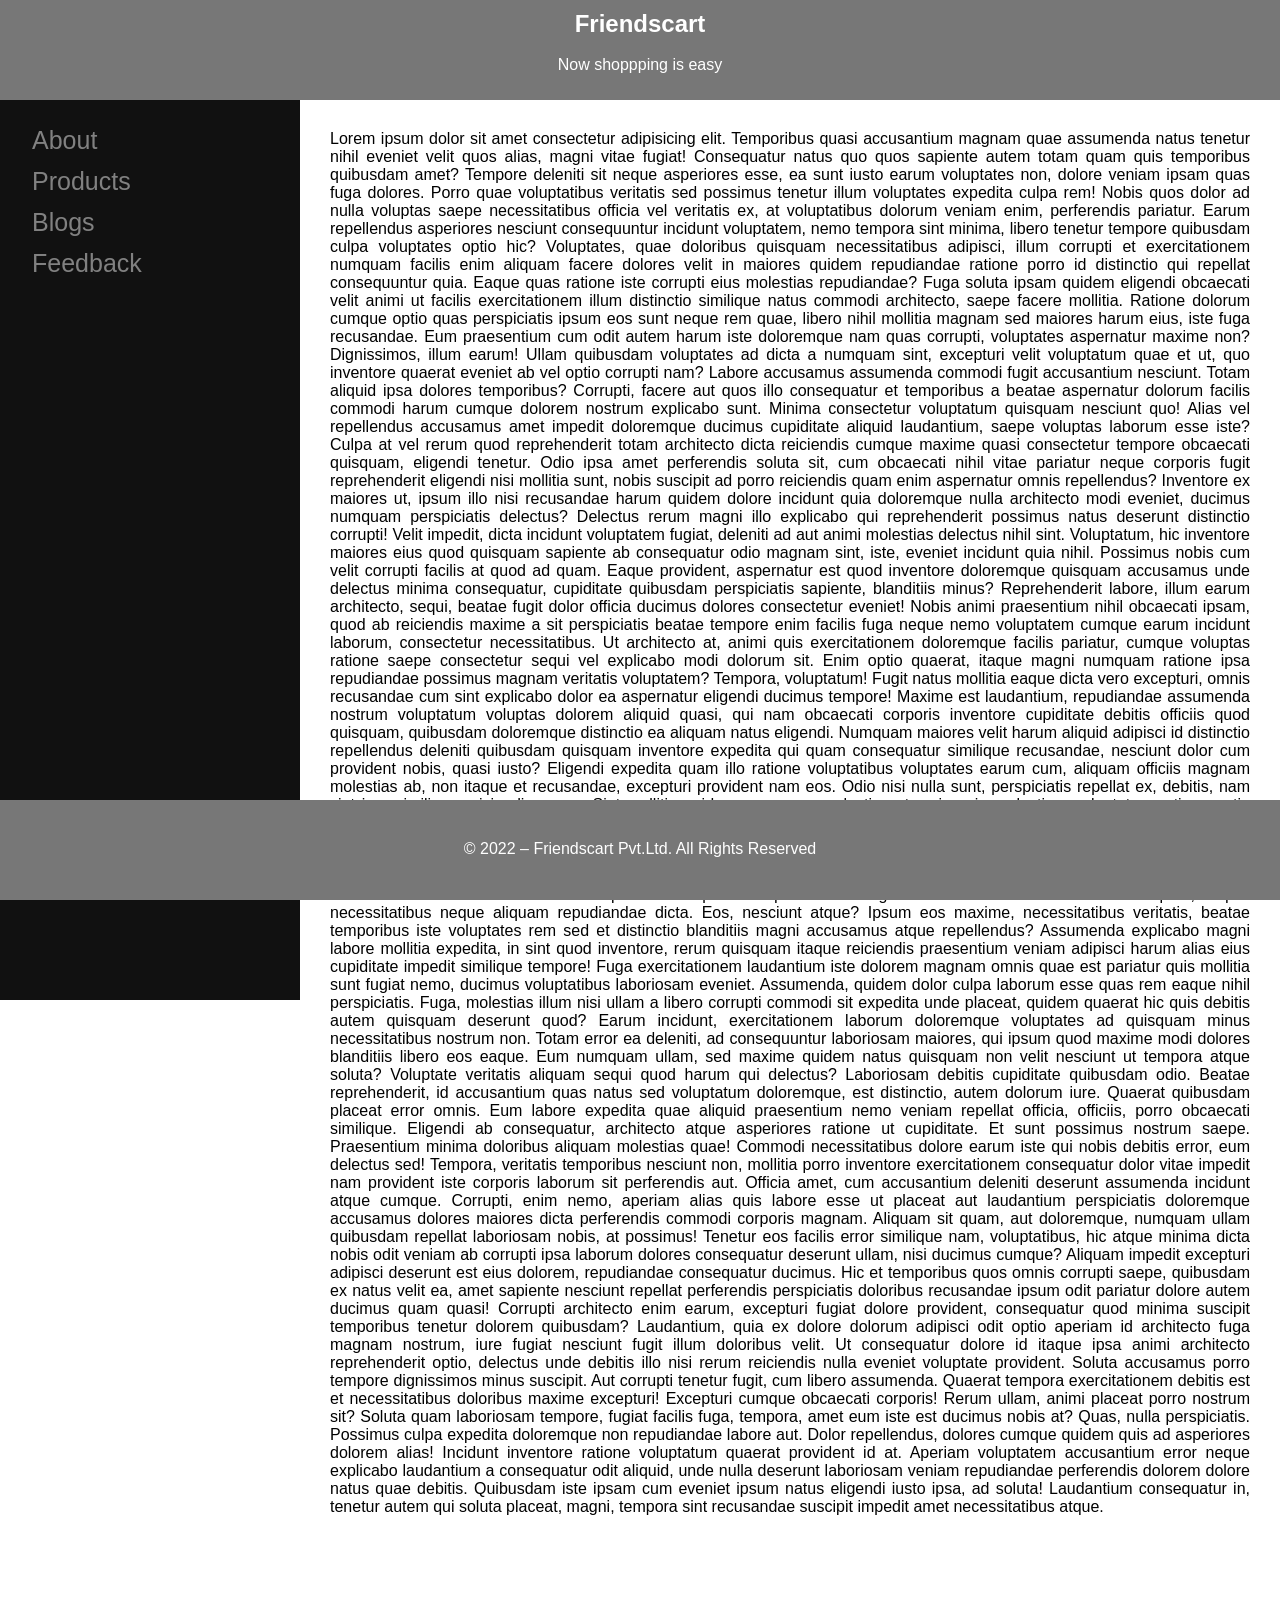
<file: grocery shop/about.html>
<!DOCTYPE html>
<html lang="en">
<head>
    <meta charset="UTF-8">
    <meta http-equiv="X-UA-Compatible" content="IE=edge">
    <meta name="viewport" content="width=device-width, initial-scale=1.0">
    <link rel="stylesheet" href="css/styles.css">
    <title>About</title>
</head>
<body>
    <div class="bodytag">
        <div id="header"> 
            <h2>Friendscart</h2>
            <br>
            <p style="text-align: center;">Now shoppping is easy</p>
        </div>
        <div class="main">
            <div class="sidenav">
                <ul>
                    <li><a href="about.html" target="_blank">About</a></li>
                    <li><a href="products.html" target="_blank">Products</a></li>
                    <li><a href="blogs.html" target="_blank">Blogs</a></li>
                    <li><a href="feedback.html" target="_blank">Feedback</a></li>
                </ul>
            </div>
            <div class="about">
                <p style="padding-left: 300px;">Lorem ipsum dolor sit amet consectetur adipisicing elit. Temporibus quasi accusantium magnam quae assumenda natus tenetur nihil eveniet velit quos alias, magni vitae fugiat! Consequatur natus quo quos sapiente autem totam quam quis temporibus quibusdam amet? Tempore deleniti sit neque asperiores esse, ea sunt iusto earum voluptates non, dolore veniam ipsam quas fuga dolores. Porro quae voluptatibus veritatis sed possimus tenetur illum voluptates expedita culpa rem! Nobis quos dolor ad nulla voluptas saepe necessitatibus officia vel veritatis ex, at voluptatibus dolorum veniam enim, perferendis pariatur. Earum repellendus asperiores nesciunt consequuntur incidunt voluptatem, nemo tempora sint minima, libero tenetur tempore quibusdam culpa voluptates optio hic? Voluptates, quae doloribus quisquam necessitatibus adipisci, illum corrupti et exercitationem numquam facilis enim aliquam facere dolores velit in maiores quidem repudiandae ratione porro id distinctio qui repellat consequuntur quia. Eaque quas ratione iste corrupti eius molestias repudiandae? Fuga soluta ipsam quidem eligendi obcaecati velit animi ut facilis exercitationem illum distinctio similique natus commodi architecto, saepe facere mollitia. Ratione dolorum cumque optio quas perspiciatis ipsum eos sunt neque rem quae, libero nihil mollitia magnam sed maiores harum eius, iste fuga recusandae. Eum praesentium cum odit autem harum iste doloremque nam quas corrupti, voluptates aspernatur maxime non? Dignissimos, illum earum! Ullam quibusdam voluptates ad dicta a numquam sint, excepturi velit voluptatum quae et ut, quo inventore quaerat eveniet ab vel optio corrupti nam? Labore accusamus assumenda commodi fugit accusantium nesciunt. Totam aliquid ipsa dolores temporibus? Corrupti, facere aut quos illo consequatur et temporibus a beatae aspernatur dolorum facilis commodi harum cumque dolorem nostrum explicabo sunt. Minima consectetur voluptatum quisquam nesciunt quo! Alias vel repellendus accusamus amet impedit doloremque ducimus cupiditate aliquid laudantium, saepe voluptas laborum esse iste? Culpa at vel rerum quod reprehenderit totam architecto dicta reiciendis cumque maxime quasi consectetur tempore obcaecati quisquam, eligendi tenetur. Odio ipsa amet perferendis soluta sit, cum obcaecati nihil vitae pariatur neque corporis fugit reprehenderit eligendi nisi mollitia sunt, nobis suscipit ad porro reiciendis quam enim aspernatur omnis repellendus? Inventore ex maiores ut, ipsum illo nisi recusandae harum quidem dolore incidunt quia doloremque nulla architecto modi eveniet, ducimus numquam perspiciatis delectus? Delectus rerum magni illo explicabo qui reprehenderit possimus natus deserunt distinctio corrupti! Velit impedit, dicta incidunt voluptatem fugiat, deleniti ad aut animi molestias delectus nihil sint. Voluptatum, hic inventore maiores eius quod quisquam sapiente ab consequatur odio magnam sint, iste, eveniet incidunt quia nihil. Possimus nobis cum velit corrupti facilis at quod ad quam. Eaque provident, aspernatur est quod inventore doloremque quisquam accusamus unde delectus minima consequatur, cupiditate quibusdam perspiciatis sapiente, blanditiis minus? Reprehenderit labore, illum earum architecto, sequi, beatae fugit dolor officia ducimus dolores consectetur eveniet! Nobis animi praesentium nihil obcaecati ipsam, quod ab reiciendis maxime a sit perspiciatis beatae tempore enim facilis fuga neque nemo voluptatem cumque earum incidunt laborum, consectetur necessitatibus. Ut architecto at, animi quis exercitationem doloremque facilis pariatur, cumque voluptas ratione saepe consectetur sequi vel explicabo modi dolorum sit. Enim optio quaerat, itaque magni numquam ratione ipsa repudiandae possimus magnam veritatis voluptatem? Tempora, voluptatum! Fugit natus mollitia eaque dicta vero excepturi, omnis recusandae cum sint explicabo dolor ea aspernatur eligendi ducimus tempore! Maxime est laudantium, repudiandae assumenda nostrum voluptatum voluptas dolorem aliquid quasi, qui nam obcaecati corporis inventore cupiditate debitis officiis quod quisquam, quibusdam doloremque distinctio ea aliquam natus eligendi. Numquam maiores velit harum aliquid adipisci id distinctio repellendus deleniti quibusdam quisquam inventore expedita qui quam consequatur similique recusandae, nesciunt dolor cum provident nobis, quasi iusto? Eligendi expedita quam illo ratione voluptatibus voluptates earum cum, aliquam officiis magnam molestias ab, non itaque et recusandae, excepturi provident nam eos. Odio nisi nulla sunt, perspiciatis repellat ex, debitis, nam sint iure similique reiciendis rerum. Sint mollitia quidem numquam molestias ut, quis quia molestiae, voluptatem ratione optio deserunt labore nobis beatae, iure eligendi aut autem voluptatibus sequi libero eum nostrum ea veniam. Illum iste porro tenetur, maiores fuga saepe? Esse fugit sapiente minima eaque earum veritatis blanditiis explicabo asperiores delectus, assumenda accusantium officiis repudiandae iure molestiae? Esse illo minima voluptatem error eveniet quam blanditiis mollitia quidem, officiis tenetur distinctio aperiam, maiores totam asperiores pariatur adipisci suscipit quaerat, ex excepturi soluta? Maiores odio quasi recusandae architecto vero earum expedita ut asperiores quia amet. Magnam blanditiis soluta tenetur a excepturi, aliquid necessitatibus neque aliquam repudiandae dicta. Eos, nesciunt atque? Ipsum eos maxime, necessitatibus veritatis, beatae temporibus iste voluptates rem sed et distinctio blanditiis magni accusamus atque repellendus? Assumenda explicabo magni labore mollitia expedita, in sint quod inventore, rerum quisquam itaque reiciendis praesentium veniam adipisci harum alias eius cupiditate impedit similique tempore! Fuga exercitationem laudantium iste dolorem magnam omnis quae est pariatur quis mollitia sunt fugiat nemo, ducimus voluptatibus laboriosam eveniet. Assumenda, quidem dolor culpa laborum esse quas rem eaque nihil perspiciatis. Fuga, molestias illum nisi ullam a libero corrupti commodi sit expedita unde placeat, quidem quaerat hic quis debitis autem quisquam deserunt quod? Earum incidunt, exercitationem laborum doloremque voluptates ad quisquam minus necessitatibus nostrum non. Totam error ea deleniti, ad consequuntur laboriosam maiores, qui ipsum quod maxime modi dolores blanditiis libero eos eaque. Eum numquam ullam, sed maxime quidem natus quisquam non velit nesciunt ut tempora atque soluta? Voluptate veritatis aliquam sequi quod harum qui delectus? Laboriosam debitis cupiditate quibusdam odio. Beatae reprehenderit, id accusantium quas natus sed voluptatum doloremque, est distinctio, autem dolorum iure. Quaerat quibusdam placeat error omnis. Eum labore expedita quae aliquid praesentium nemo veniam repellat officia, officiis, porro obcaecati similique. Eligendi ab consequatur, architecto atque asperiores ratione ut cupiditate. Et sunt possimus nostrum saepe. Praesentium minima doloribus aliquam molestias quae! Commodi necessitatibus dolore earum iste qui nobis debitis error, eum delectus sed! Tempora, veritatis temporibus nesciunt non, mollitia porro inventore exercitationem consequatur dolor vitae impedit nam provident iste corporis laborum sit perferendis aut. Officia amet, cum accusantium deleniti deserunt assumenda incidunt atque cumque. Corrupti, enim nemo, aperiam alias quis labore esse ut placeat aut laudantium perspiciatis doloremque accusamus dolores maiores dicta perferendis commodi corporis magnam. Aliquam sit quam, aut doloremque, numquam ullam quibusdam repellat laboriosam nobis, at possimus! Tenetur eos facilis error similique nam, voluptatibus, hic atque minima dicta nobis odit veniam ab corrupti ipsa laborum dolores consequatur deserunt ullam, nisi ducimus cumque? Aliquam impedit excepturi adipisci deserunt est eius dolorem, repudiandae consequatur ducimus. Hic et temporibus quos omnis corrupti saepe, quibusdam ex natus velit ea, amet sapiente nesciunt repellat perferendis perspiciatis doloribus recusandae ipsum odit pariatur dolore autem ducimus quam quasi! Corrupti architecto enim earum, excepturi fugiat dolore provident, consequatur quod minima suscipit temporibus tenetur dolorem quibusdam? Laudantium, quia ex dolore dolorum adipisci odit optio aperiam id architecto fuga magnam nostrum, iure fugiat nesciunt fugit illum doloribus velit. Ut consequatur dolore id itaque ipsa animi architecto reprehenderit optio, delectus unde debitis illo nisi rerum reiciendis nulla eveniet voluptate provident. Soluta accusamus porro tempore dignissimos minus suscipit. Aut corrupti tenetur fugit, cum libero assumenda. Quaerat tempora exercitationem debitis est et necessitatibus doloribus maxime excepturi! Excepturi cumque obcaecati corporis! Rerum ullam, animi placeat porro nostrum sit? Soluta quam laboriosam tempore, fugiat facilis fuga, tempora, amet eum iste est ducimus nobis at? Quas, nulla perspiciatis. Possimus culpa expedita doloremque non repudiandae labore aut. Dolor repellendus, dolores cumque quidem quis ad asperiores dolorem alias! Incidunt inventore ratione voluptatum quaerat provident id at. Aperiam voluptatem accusantium error neque explicabo laudantium a consequatur odit aliquid, unde nulla deserunt laboriosam veniam repudiandae perferendis dolorem dolore natus quae debitis. Quibusdam iste ipsam cum eveniet ipsum natus eligendi iusto ipsa, ad soluta! Laudantium consequatur in, tenetur autem qui soluta placeat, magni, tempora sint recusandae suscipit impedit amet necessitatibus atque.</p>
            </div>
        </div>
        <div id="footer">© 2022 – Friendscart Pvt.Ltd. All Rights Reserved</div>

    </div>
    
</body>
</html>
</file>
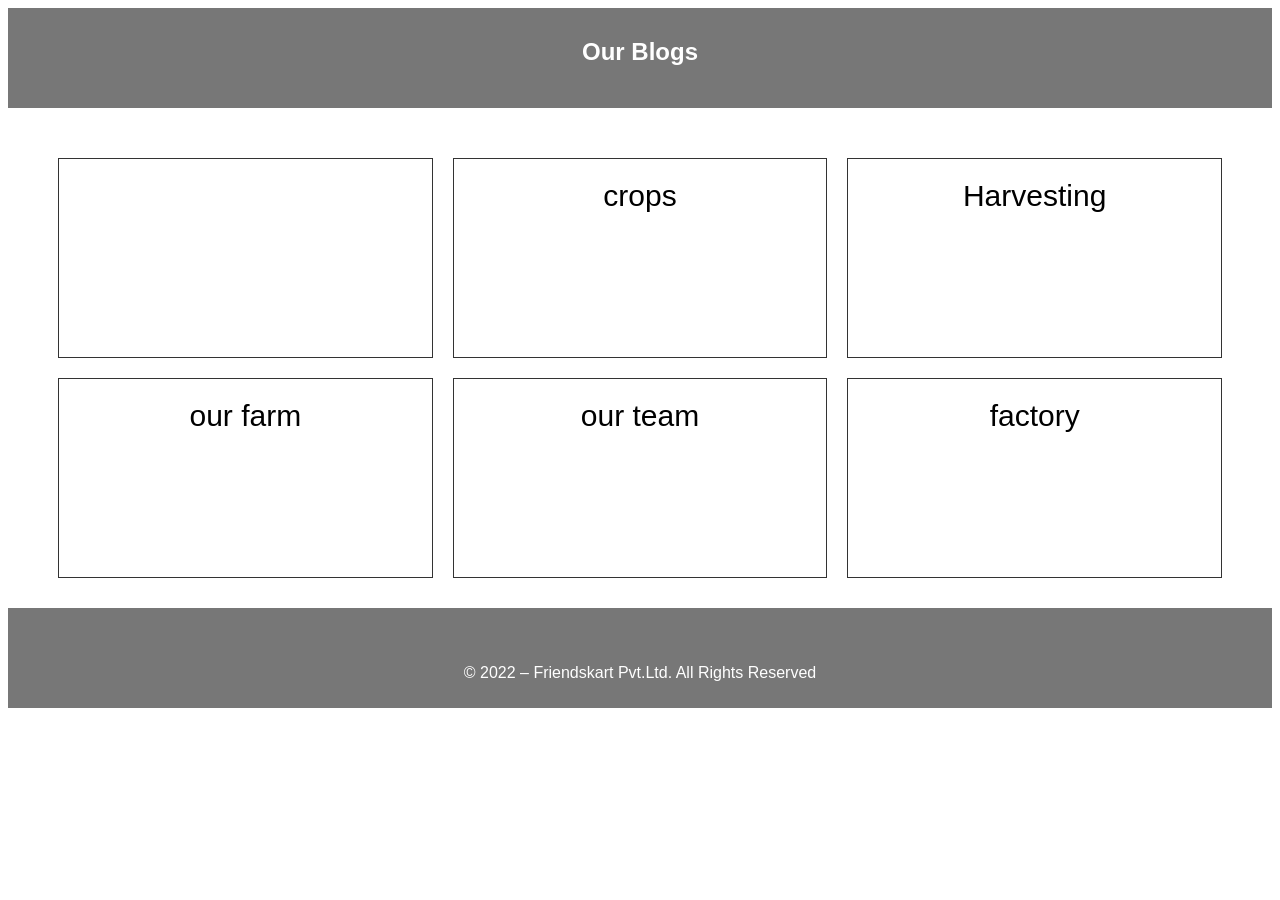
<file: grocery shop/blogs.html>
<!DOCTYPE html>
<html>
<head>
<title>blogs</title>
<meta name="viewport" content="width=device-width, initial-scale=1">
<style>
.parent {
  display: grid;
  grid-template-columns: 1fr 1fr 1fr;
  grid-template-rows:  200px 200px 200px;
  background-color: white;
  padding: 50px;
  height: 500px;
  grid-gap: 20px;
  
}
.child {
  background-color: rgba(255, 255, 255, 0.8);
  border: 1px solid rgba(0, 0, 0, 0.8);
  padding: 20px;
  font-size: 30px;
  text-align: center;
}
/* style for header area copied from products area */

body {
  font-family: Arial, Helvetica, sans-serif;
}
* {
  box-sizing: border-box;
}
@media only screen and (max-width: 600px) {
  .columns {
    width: 100%;
  }
}
.header {
  width: 100%;
  height: 100px;
  background-color: #777;
  padding: 10px;
  text-align: center;
  color: white;
  position: sticky;
  top: 0;
}

.footer {
  width: 100%;
  height: 100px;
  background-color: #777;
  padding: 40px;
  text-align: center;
  color: white;
  position: sticky;
  bottom: 0;
}
.child {
  position: relative;
}
</style>
</head>
<body>
    <div class="header">
        <h2 style="text-align: center;">Our Blogs</h2>
    </div>

    <div class="parent">
        <div class="child-tag child"><iframe src="https://www.youtube.com/embed/OOy764mDtiA" title="YouTube video player" frameborder="0" allow="accelerometer; autoplay; clipboard-write; encrypted-media; gyroscope; picture-in-picture" allowfullscreen></iframe></div>
        <div class="child">crops</div>
        <div class="child">Harvesting</div>  
        <div class="child">our farm</div>
        <div class="child">our team</div>
        <div class="child">factory</div>  
    </div>

    <div class="footer">
        <p>© 2022 – Friendskart Pvt.Ltd. All Rights Reserved</p>
    </div>
</body>
</html>
</file>
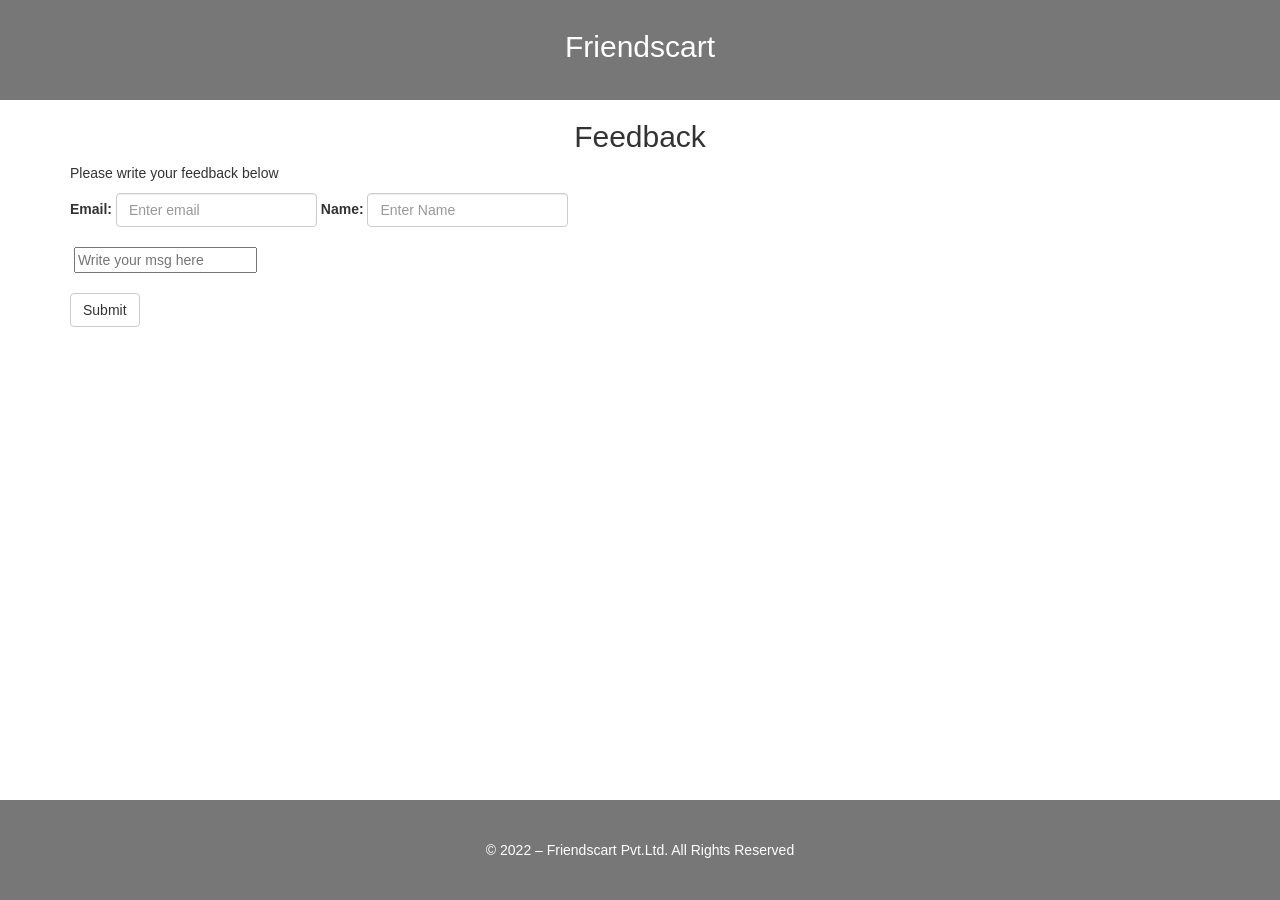
<file: grocery shop/feedback.html>
<!DOCTYPE html>
<html lang="en">
<head>
  <title>Feedback</title>
  <meta charset="utf-8">
  <meta name="viewport" content="width=device-width, initial-scale=1">
  <link rel="stylesheet" href="https://maxcdn.bootstrapcdn.com/bootstrap/3.4.1/css/bootstrap.min.css">
  <script src="https://ajax.googleapis.com/ajax/libs/jquery/3.6.0/jquery.min.js"></script>
  <script src="https://maxcdn.bootstrapcdn.com/bootstrap/3.4.1/js/bootstrap.min.js"></script>
  <style>
    #header
{
  width: 100%;
  height: 100px;
  background-color: #777;
  padding: 10px;
  text-align: center;
  color: white;
  position: sticky;
  top: 0;
}
#footer {
  width: 100%;
  height: 100px;
  background-color: #777;
  padding: 40px;
  text-align: center;
  color: white;
  position: absolute;
  bottom: 0;
}

  </style>
</head>
<body>
  <div class="bodytag">
    <div id="header"> 
      <h2>Friendscart</h2>
  </div>
    <div class="container">
      <h2 style="text-align: center;">Feedback</h2>
      <p>Please write your feedback below</p>
      <form class="form-inline" action="/action_page.php">
        <div class="form-group">
          <label for="email">Email:</label>
          <input type="email" class="form-control" id="email" placeholder="Enter email" name="email">
        </div>
        <div class="form-group">
          <label for="pwd">Name:</label>
          <input type="password" class="form-control" id="pwd" placeholder="Enter Name" name="pwd">
        </div>
        <br>
        <br>
        <div class="content">
          <label for="cnt"></label>
          <input type="feedback" class="content" id="pwd" placeholder="Write your msg here" name="content">
        </div>
        <!-- <div class="checkbox">
          <label><input type="checkbox" name="remember"> Remember me</label>
        </div> -->
        <br>
        <button type="submit" class="btn btn-default">Submit</button>
      </form>
    </div>
    <div id="footer">© 2022 – Friendscart Pvt.Ltd. All Rights Reserved</div>


  </div>



</body>
</html>
</file>
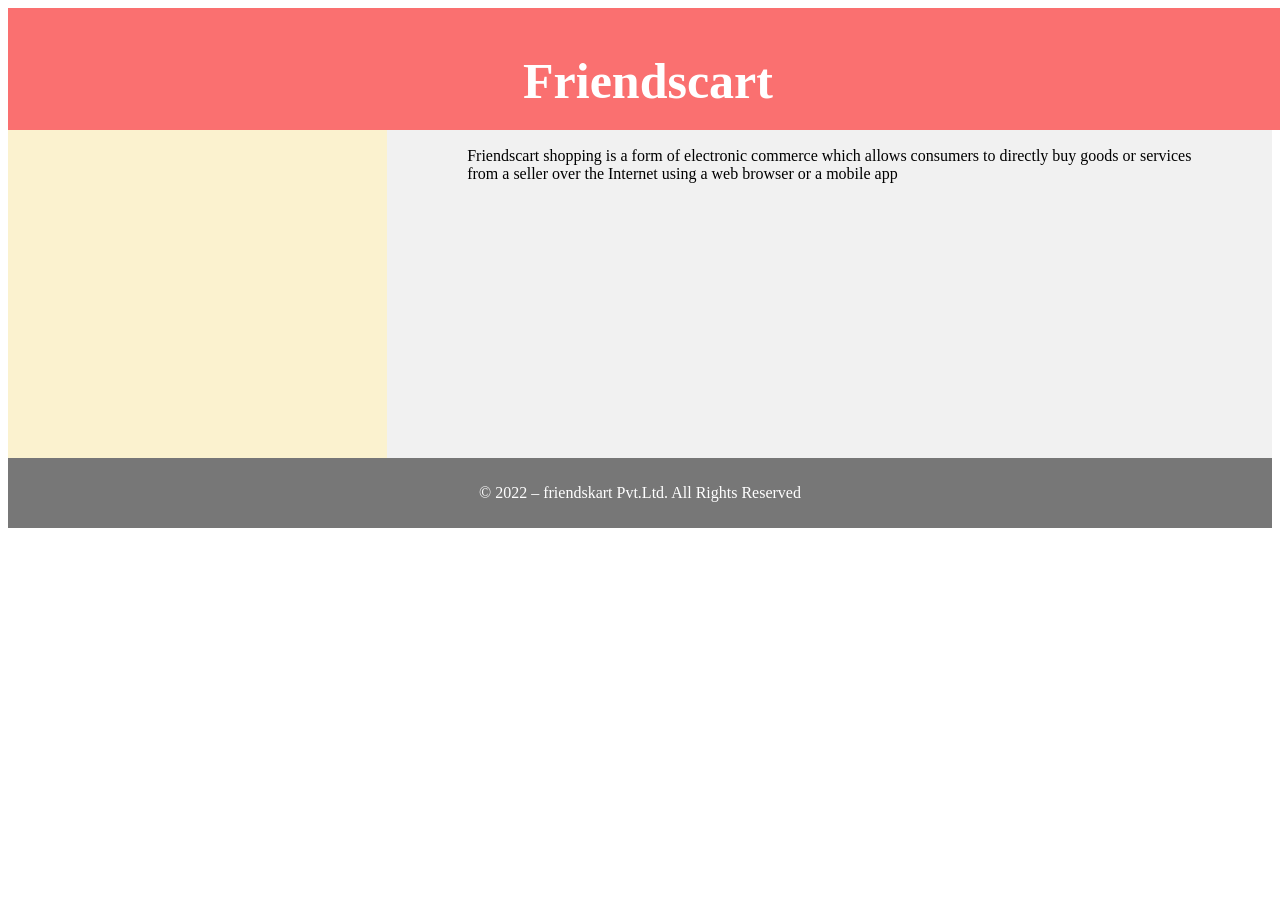
<file: grocery shop/home.html>
<!DOCTYPE html>
<html>
<head>
<title>grocery pattern style</title>
<link rel="icon" href="https://cdn-icons-png.flaticon.com/512/1413/1413908.png">
<meta name="viewport" content="width=device-width, initial-scale=1.0">
<link href="https://fonts.googleapis.com/css2?family=Alkalami&display=swap" rel="stylesheet">
<style>
* {
  box-sizing: border-box;
}
header {
  position: fixed;
  width: 100%;
  background-color: #FA7070;
  padding: 10px;
  text-align: center;
  font-size: 25px;
  color: white;
}
/* Create two columns/boxes that floats next to each other */
nav {
  float: left;
  width: 30%;
  height: 450px; /* only for demonstration, should be removed */
  background: #FBF2CF;
  padding: 20px;
}

/* Style the list inside the menu */
nav ul {
  list-style-type: none;
  padding: 0;
}

article {
  float: left;
  padding: 80px;
  width: 70%;
  background-color: #f1f1f1;
  height: 450px; /* only for demonstration, should be removed */
}

/* Clear floats after the columns */
section::after {
  content: "";
  display: table;
  clear: both;
}

/* Style the footer */
footer {
  background-color: #777;
  padding: 10px;
  text-align: center;
  color: white;
}

/* Responsive layout - makes the two columns/boxes stack on top of each other instead of next to each other, on small screens */
@media (max-width: 600px) {
  nav, article {
    width: 100%;
    height: auto;
  }
}


</style>


</head>
  <header>
    <h1 style="margin-bottom: 10px;">Friendscart</h1>
  </header>


  <section>
    <nav>
      <ul>      
        <li><a href="about.html" target="_blank">About</a></li>
        <li><a href="products.html" target="_blank">Products</a></li>
        <li><a href="blogs.html" target="_blank">Blogs</a></li>
        <li><a href="feedback.html" target="_blank">Feedback</a></li>
      </ul>
    </nav>
      
  <article>
    <h1>About</h1>
    <p>Friendscart shopping is a form of electronic commerce which allows consumers to directly buy goods or services from a seller over the Internet using a web browser or a mobile app</p>
  </article>
</section>
<footer>
  <p>© 2022 – friendskart Pvt.Ltd. All Rights Reserved</p>
</footer>

</body>
</html>
</file>
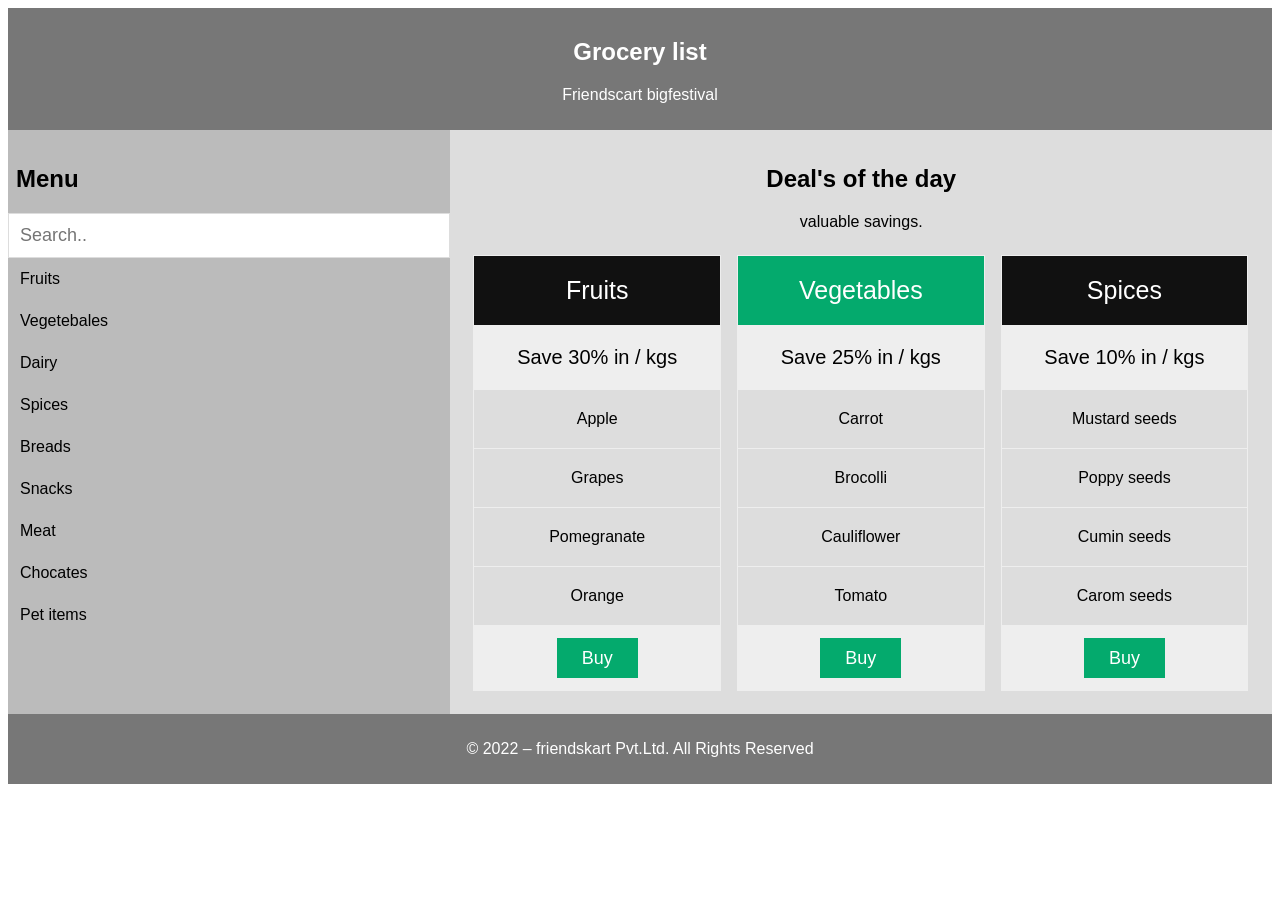
<file: grocery shop/products.html>
<!DOCTYPE html>
<html>
<head>
<meta name="viewport" content="width=device-width, initial-scale=1">
<title>products</title>
<style>
body {
  font-family: Arial, Helvetica, sans-serif;
}

* {
  box-sizing: border-box;
}

/* Create a column layout with Flexbox */
.row {
  display: flex;
}

/* Left column (menu) */
.left {
  flex: 35%;
  padding: 15px 0;
}

.left h2 {
  padding-left: 8px;
}

/* Right column (page content) */
.right {
  flex: 65%;
  padding: 15px;
}

/* Style the search box */
#mySearch {
  width: 100%;
  font-size: 18px;
  padding: 11px;
  border: 1px solid #ddd;
}

/* Style the navigation menu inside the left column */
#myMenu {
  list-style-type: none;
  padding: 0;
  margin: 0;
}

#myMenu li a {
  padding: 12px;
  text-decoration: none;
  color: black;
  display: block
}

#myMenu li a:hover {
  background-color: #eee;
}

.columns {
  float: left;
  width: 33.3%;
  padding: 8px;
}

.price {
  list-style-type: none;
  border: 1px solid #eee;
  margin: 0;
  padding: 0;
  -webkit-transition: 0.3s;
  transition: 0.3s;
}

.price:hover {
  box-shadow: 0 8px 12px 0 rgba(0,0,0,0.2)
}

.price .header {
  background-color: #111;
  color: white;
  font-size: 25px;
}

.price li {
  border-bottom: 1px solid #eee;
  padding: 20px;
  text-align: center;
}

.price .grey {
  background-color: #eee;
  font-size: 20px;
}

.button {
  background-color: #04AA6D;
  border: none;
  color: white;
  padding: 10px 25px;
  text-align: center;
  text-decoration: none;
  font-size: 18px;
}

@media only screen and (max-width: 600px) {
  .columns {
    width: 100%;
  }
}
header {
  background-color: #777;
  padding: 10px;
  text-align: center;
  color: white;
}
footer {
  background-color: #777;
  padding: 10px;
  text-align: center;
  color: white;
}
</style>
</head>
<body>
  <header>
    <div>
      <h2 style="text-align: center;">Grocery list</h2>
      <p style="text-align: center;">Friendscart bigfestival</p>
    </div>
  </header>


<div class="row">
  <div class="left" style="background-color:#bbb;">
    <h2>Menu</h2>
    <input type="text" id="mySearch" onkeyup="myFunction()" placeholder="Search.." title="Type in a category">
    <ul id="myMenu">
      <li><a href="#">Fruits</a></li>
      <li><a href="#">Vegetebales</a></li>
      <li><a href="#">Dairy</a></li>
      <li><a href="#">Spices</a></li>
      <li><a href="#">Breads</a></li>
      <li><a href="#">Snacks</a></li>
      <li><a href="#">Meat</a></li>
      <li><a href="#">Chocates</a></li>
      <li><a href="#">Pet items</a></li>
    </ul>
  </div>
  
  <div class="right" style="background-color:#ddd;">
    <h2 style="text-align:center">Deal's of the day</h2>
<p style="text-align:center">valuable savings.</p>

<div class="columns">
  <ul class="price">
    <li class="header">Fruits</li>
    <li class="grey">Save 30% in / kgs</li>
    <li>Apple</li>
    <li>Grapes</li>
    <li>Pomegranate</li>
    <li>Orange</li>
    <li class="grey"><a href="#" class="button">Buy</a></li>
  </ul>
</div>

<div class="columns">
  <ul class="price">
    <li class="header" style="background-color:#04AA6D">Vegetables</li>
    <li class="grey">Save 25% in / kgs</li>
    <li>Carrot</li>
    <li>Brocolli</li>
    <li>Cauliflower</li>
    <li>Tomato</li>
    <li class="grey"><a href="#" class="button">Buy</a></li>
  </ul>
</div>

<div class="columns">
  <ul class="price">
    <li class="header">Spices</li>
    <li class="grey">Save 10% in / kgs</li>
    <li>Mustard seeds</li>
    <li>Poppy seeds</li>
    <li>Cumin seeds</li>
    <li>Carom seeds</li>
    <li class="grey"><a href="#" class="button">Buy</a></li>
  </ul>
</div>

  </div>
</div>

<script>
function myFunction() {
  var input, filter, ul, li, a, i;
  input = document.getElementById("mySearch");
  filter = input.value.toUpperCase();
  ul = document.getElementById("myMenu");
  li = ul.getElementsByTagName("li");
  for (i = 0; i < li.length; i++) {
    a = li[i].getElementsByTagName("a")[0];
    if (a.innerHTML.toUpperCase().indexOf(filter) > -1) {
      li[i].style.display = "";
    } else {
      li[i].style.display = "none";
    }
  }
}
</script>

</body>
<footer>
  <p>© 2022 – friendskart Pvt.Ltd. All Rights Reserved</p>
</footer>
</html>
</file>
<file: grocery shop/css/styles.css>
* {
  box-sizing: border-box;
  margin: 0;
  padding: 0;
}
html {
  height: 100%;
  width: 100%;
}

body {
  font-family: Arial, Helvetica, sans-serif;
}
#bodytag {
height: 100%;
width: 100%;
}

#header
{
  width: 100%;
  height: 100px;
  background-color: #777;
  padding: 10px;
  text-align: center;
  color: white;
  position: sticky;
  top: 0;
}
#footer {
  width: 100%;
  height: 100px;
  background-color: #777;
  padding: 40px;
  text-align: center;
  color: white;
  position: sticky;
  bottom: 0;
}

.main {
  width: 100%;
  padding: 10px;
}
.main{
  display: flex;
  flex-direction: row;
  text-align: left;
}

.sidenav {
  background-color: #111;
  padding-top: 20px;
  position: fixed;
  left: 0;
  top: 80px;
  width: 300px;
  height: 100%;
  margin-top: 20px;
}
.sidenav a {
  display: flex;
  text-decoration: none;
  font-size: 25px;
  color: #818181;
}
.sidenav a:hover {
  color: #f1f1f1;
}
li {
  /* display: flex; */
  padding: 6px 6px 6px 32px;
  text-decoration: none;
  font-size: 25px;
  color: #818181;
  gap: 30px;
 
}
.about {
  padding: 20px;
  width: 100%;
  text-align: justify;
}
</file>
